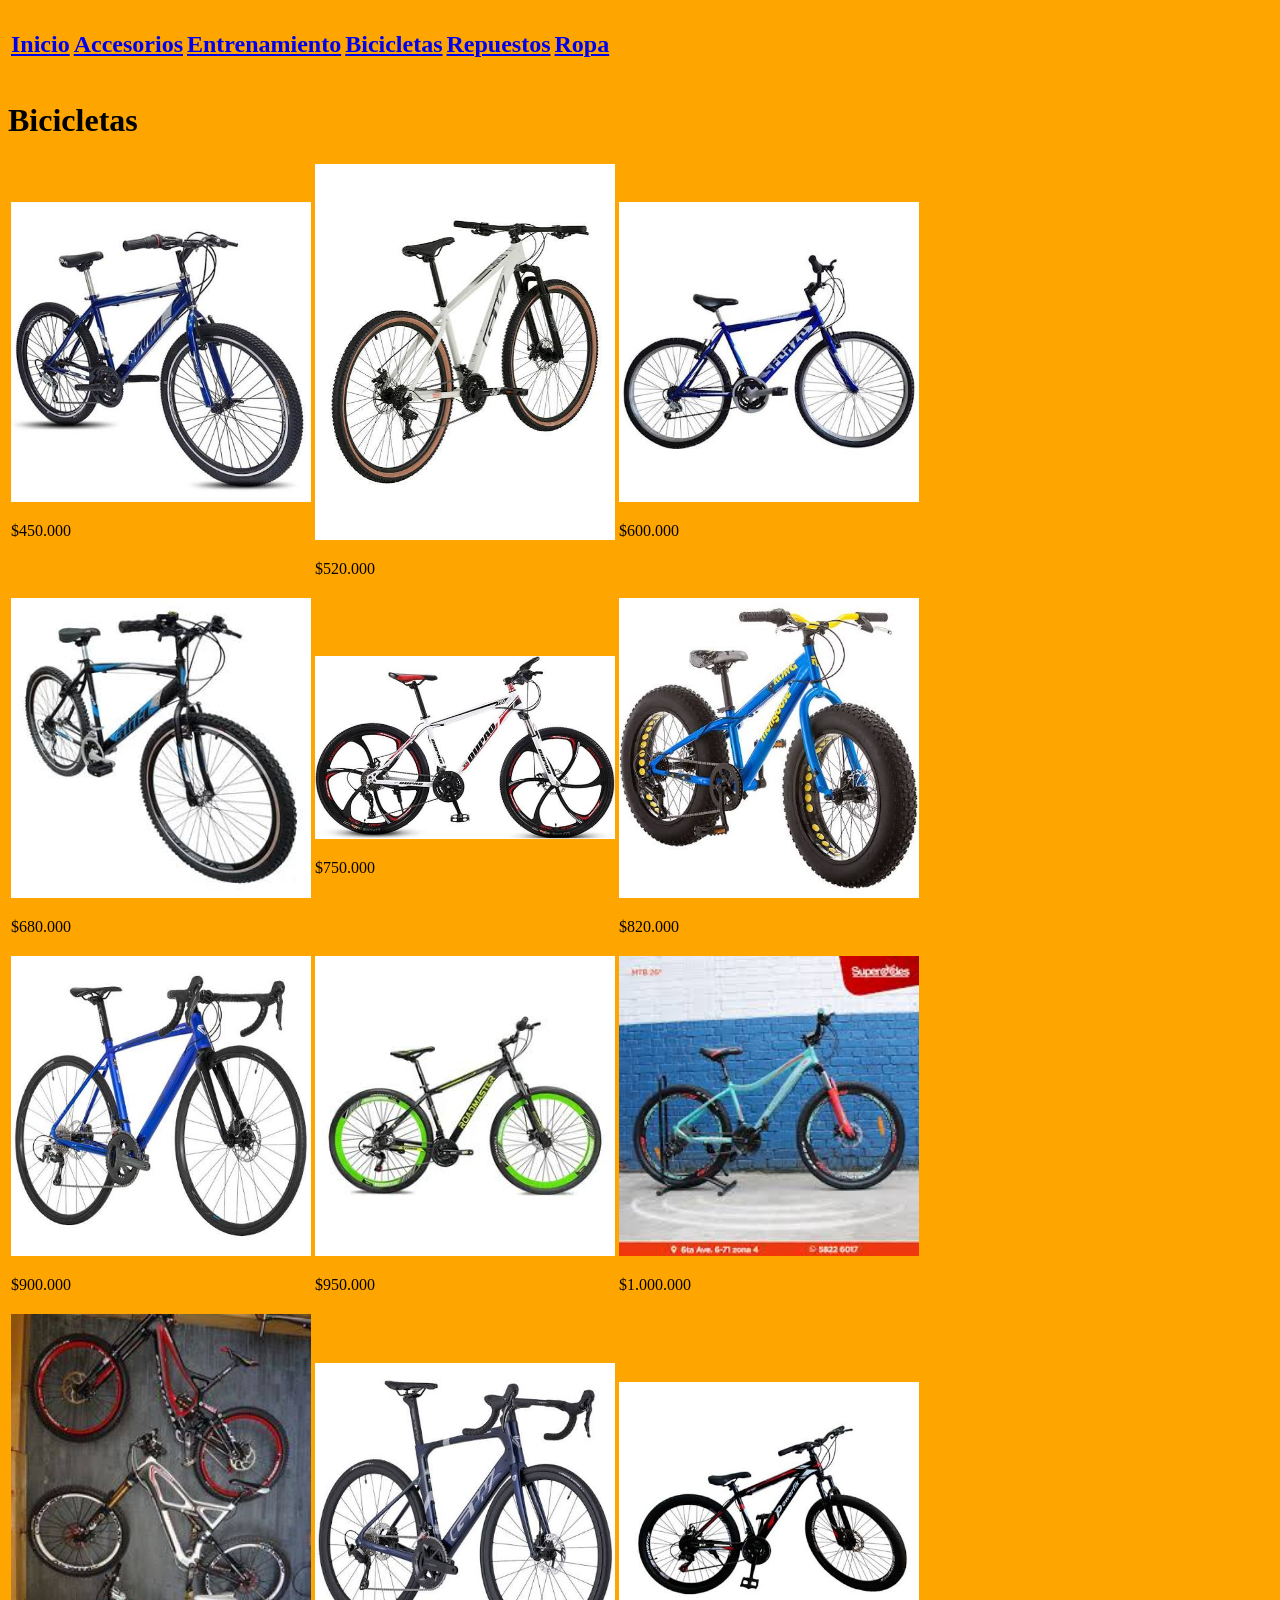
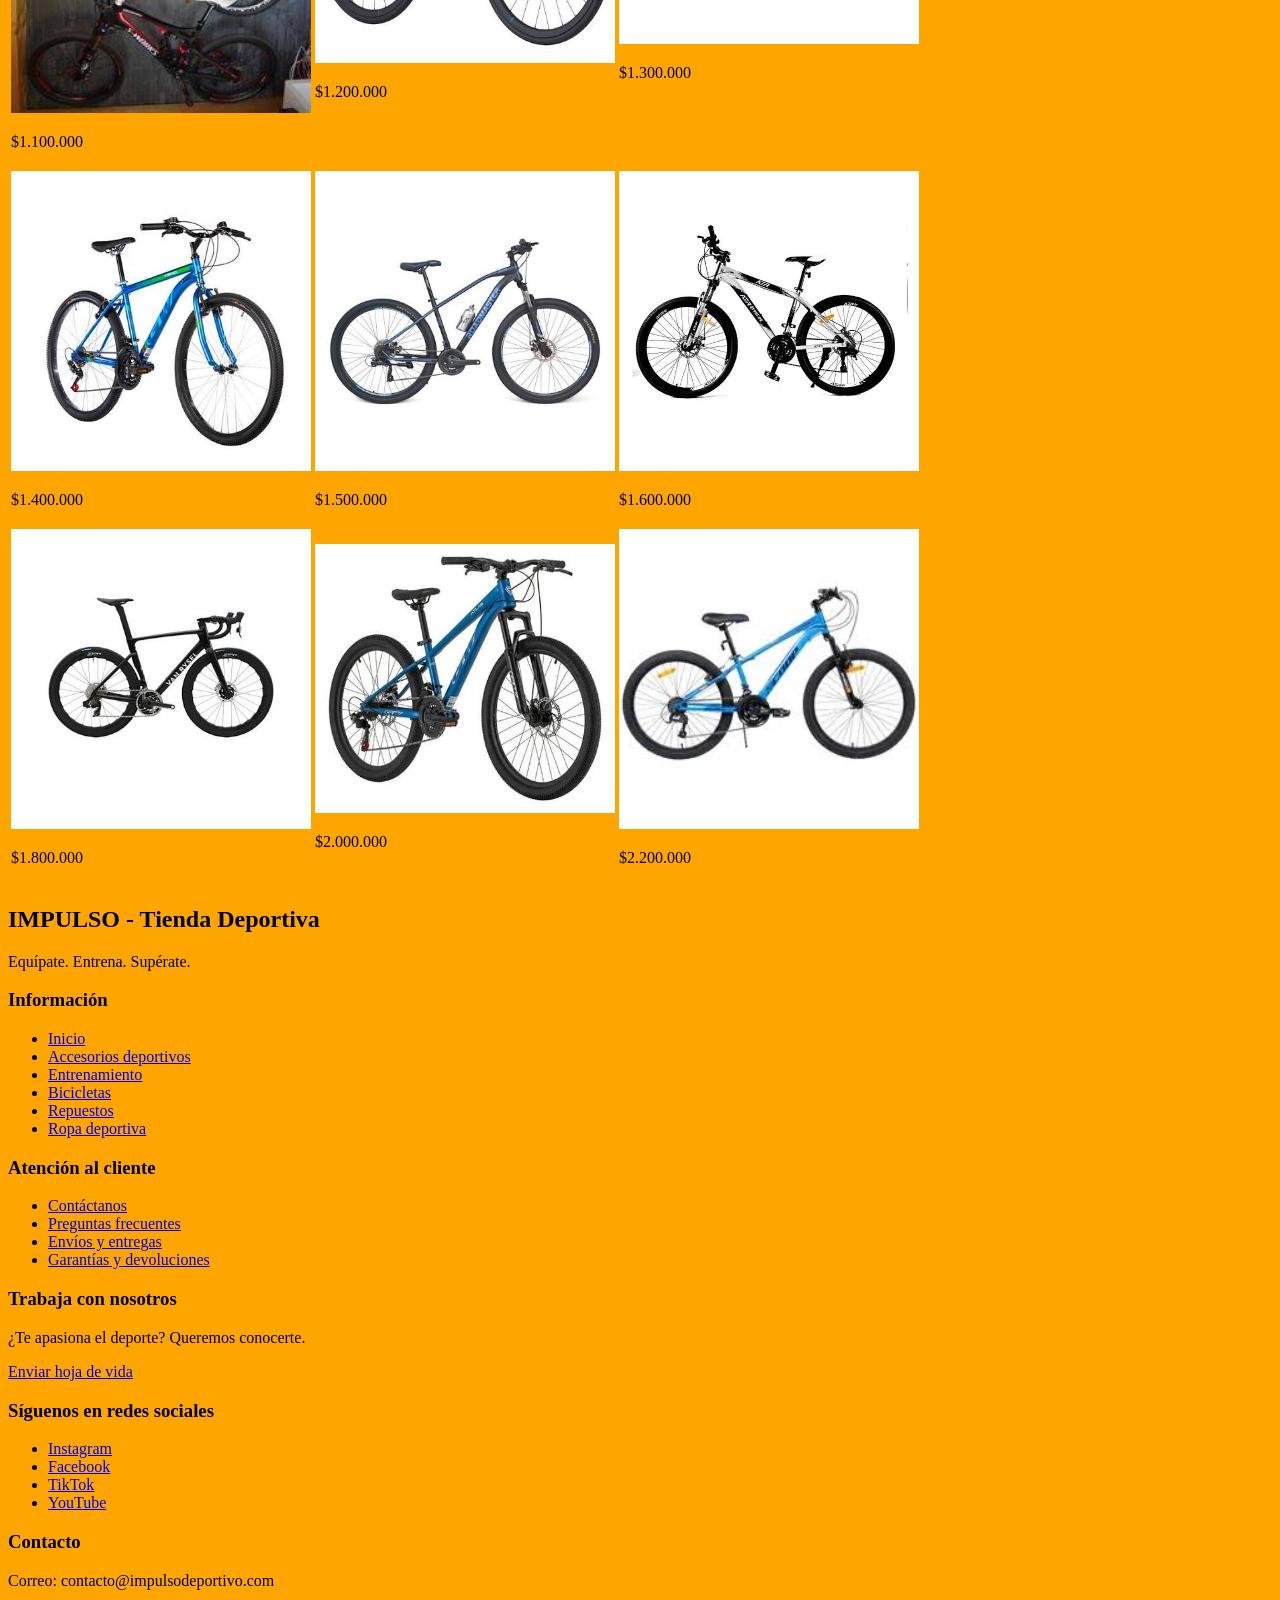
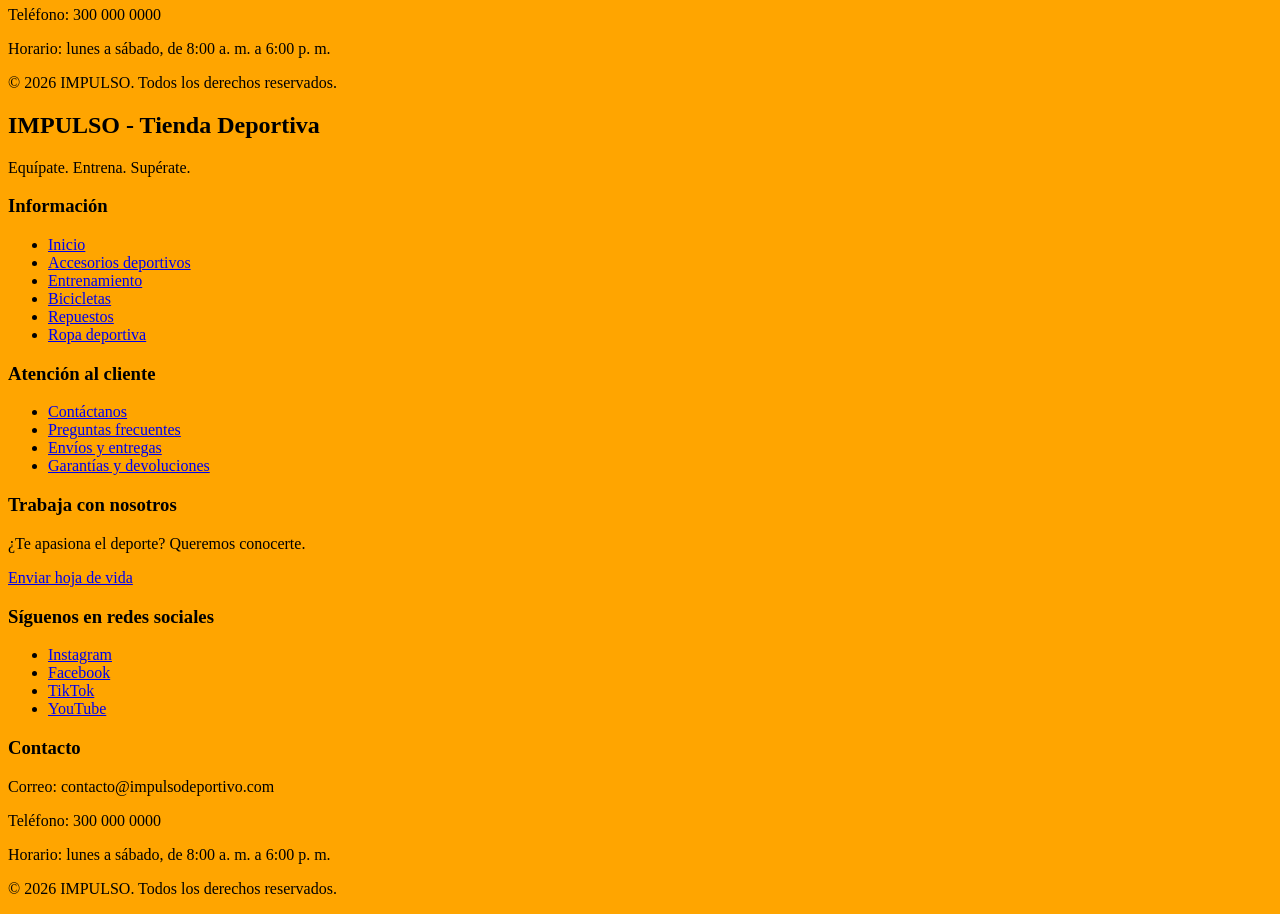
<file: bicicletas.html>
<!DOCTYPE html>
<html lang="en">
<head>
    <meta charset="UTF-8">
    <meta name="viewport" content="width=device-width, initial-scale=1.0">
    <title>Bicicletas</title>
</head>
<body bgcolor="orange">
    <table>
          <tr>
      
    <td><a href="index.html"><h2>Inicio</h2></a></td>
    <td><a href="accesorios.html"><h2>Accesorios</h2></a></td>
    <td><a href="gimnasio.html"><h2>Entrenamiento</h2></a></td>
    <td><a href="bicicletas.html"><h2>Bicicletas</h2></a></td>
    <td><a href="repuestos.html"><h2>Repuestos</h2></a></td>
    <td><a href="ropa.html"><h2>Ropa</a></h2></td>
</tr>
    </table>
 <h1>Bicicletas</h1> 
<table>
    <tr>
        <td>
            <img src="img/bike1.jpg" width="300" alt="Bicicleta 1">
            <p>$450.000</p>
        </td>
        <td>
            <img src="img/bike2.jpg" width="300" alt="Bicicleta 2">
            <p>$520.000</p>
        </td>
        <td>
            <img src="img/bike3.jpg" width="300" alt="Bicicleta 3">
            <p>$600.000</p>
        </td>
    </tr>
    <tr>
        <td>
            <img src="img/bike4.jpg" width="300" alt="Bicicleta 4">
            <p>$680.000</p>
        </td>
        <td>
            <img src="img/bike5.jpg" width="300" alt="Bicicleta 5">
            <p>$750.000</p>
        </td>
        <td>
            <img src="img/bike6.jpg" width="300" alt="Bicicleta 6">
            <p>$820.000</p>
        </td>
    </tr>
    <tr>
        <td>
            <img src="img/bike7.jpg" width="300" alt="Bicicleta 7">
            <p>$900.000</p>
        </td>
        <td>
            <img src="img/bike8.jpg" width="300" alt="Bicicleta 8">
            <p>$950.000</p>
        </td>
        <td>
            <img src="img/bike9.jpg" width="300" alt="Bicicleta 9">
            <p>$1.000.000</p>
        </td>
    </tr>
    <tr>
        <td>
            <img src="img/bike10.jpg" width="300" alt="Bicicleta 10">
            <p>$1.100.000</p>
        </td>
        <td>
            <img src="img/bike11.jpg" width="300" alt="Bicicleta 11">
            <p>$1.200.000</p>
        </td>
        <td>
            <img src="img/bike12.jpg" width="300" alt="Bicicleta 12">
            <p>$1.300.000</p>
        </td>
    </tr>
    <tr>
        <td>
            <img src="img/bike13.jpg" width="300" alt="Bicicleta 13">
            <p>$1.400.000</p>
        </td>
        <td>
            <img src="img/bike14.jpg" width="300" alt="Bicicleta 14">
            <p>$1.500.000</p>
        </td>
        <td>
            <img src="img/bike15.jpg" width="300" alt="Bicicleta 15">
            <p>$1.600.000</p>
        </td>
    </tr>
    <tr>
        <td>
            <img src="img/bike16.jpg" width="300" alt="Bicicleta 16">
            <p>$1.800.000</p>
        </td>
        <td>
            <img src="img/bike17.jpg" width="300" alt="Bicicleta 17">
            <p>$2.000.000</p>
        </td>
        <td>
            <img src="img/bike18.jpg" width="300" alt="Bicicleta 18">
            <p>$2.200.000</p>
        </td>
    </tr>
</table>
<footer>
    <h2>IMPULSO - Tienda Deportiva</h2>
    <p>Equípate. Entrena. Supérate.</p>

    <h3>Información</h3>
    <ul>
        <li><a href="index.html">Inicio</a></li>
        <li><a href="accesorios.html">Accesorios deportivos</a></li>
        <li><a href="gimnasio.html">Entrenamiento</a></li>
        <li><a href="bicicletas.html">Bicicletas</a></li>
        <li><a href="repuestos.html">Repuestos</a></li>
        <li><a href="ropa.html">Ropa deportiva</a></li>
    </ul>

    <h3>Atención al cliente</h3>
    <ul>
        <li><a href="#contacto">Contáctanos</a></li>
        <li><a href="#preguntas">Preguntas frecuentes</a></li>
        <li><a href="#envios">Envíos y entregas</a></li>
        <li><a href="#garantias">Garantías y devoluciones</a></li>
    </ul>

    <h3>Trabaja con nosotros</h3>
    <p>¿Te apasiona el deporte? Queremos conocerte.</p>
    <a href="mailto:empleo@impulsodeportivo.com">Enviar hoja de vida</a>

    <h3>Síguenos en redes sociales</h3>
    <ul>
        <li><a href="https://www.instagram.com/">Instagram</a></li>
        <li><a href="https://www.facebook.com/">Facebook</a></li>
        <li><a href="https://www.tiktok.com/">TikTok</a></li>
        <li><a href="https://www.youtube.com/">YouTube</a></li>
    </ul>

    <h3 id="contacto">Contacto</h3>
    <p>Correo: contacto@impulsodeportivo.com</p>
    <p>Teléfono: 300 000 0000</p>
    <p>Horario: lunes a sábado, de 8:00 a. m. a 6:00 p. m.</p>

    <p>&copy; 2026 IMPULSO. Todos los derechos reservados.</p>
</footer><footer>
    <h2>IMPULSO - Tienda Deportiva</h2>
    <p>Equípate. Entrena. Supérate.</p>

    <h3>Información</h3>
    <ul>
        <li><a href="index.html">Inicio</a></li>
        <li><a href="accesorios.html">Accesorios deportivos</a></li>
        <li><a href="gimnasio.html">Entrenamiento</a></li>
        <li><a href="bicicletas.html">Bicicletas</a></li>
        <li><a href="repuestos.html">Repuestos</a></li>
        <li><a href="ropa.html">Ropa deportiva</a></li>
    </ul>

    <h3>Atención al cliente</h3>
    <ul>
        <li><a href="#contacto">Contáctanos</a></li>
        <li><a href="#preguntas">Preguntas frecuentes</a></li>
        <li><a href="#envios">Envíos y entregas</a></li>
        <li><a href="#garantias">Garantías y devoluciones</a></li>
    </ul>

    <h3>Trabaja con nosotros</h3>
    <p>¿Te apasiona el deporte? Queremos conocerte.</p>
    <a href="mailto:empleo@impulsodeportivo.com">Enviar hoja de vida</a>

    <h3>Síguenos en redes sociales</h3>
    <ul>
        <li><a href="https://www.instagram.com/">Instagram</a></li>
        <li><a href="https://www.facebook.com/">Facebook</a></li>
        <li><a href="https://www.tiktok.com/">TikTok</a></li>
        <li><a href="https://www.youtube.com/">YouTube</a></li>
    </ul>

    <h3 id="contacto">Contacto</h3>
    <p>Correo: contacto@impulsodeportivo.com</p>
    <p>Teléfono: 300 000 0000</p>
    <p>Horario: lunes a sábado, de 8:00 a. m. a 6:00 p. m.</p>

    <p>&copy; 2026 IMPULSO. Todos los derechos reservados.</p>
</footer>

</body>
</html>
</file>
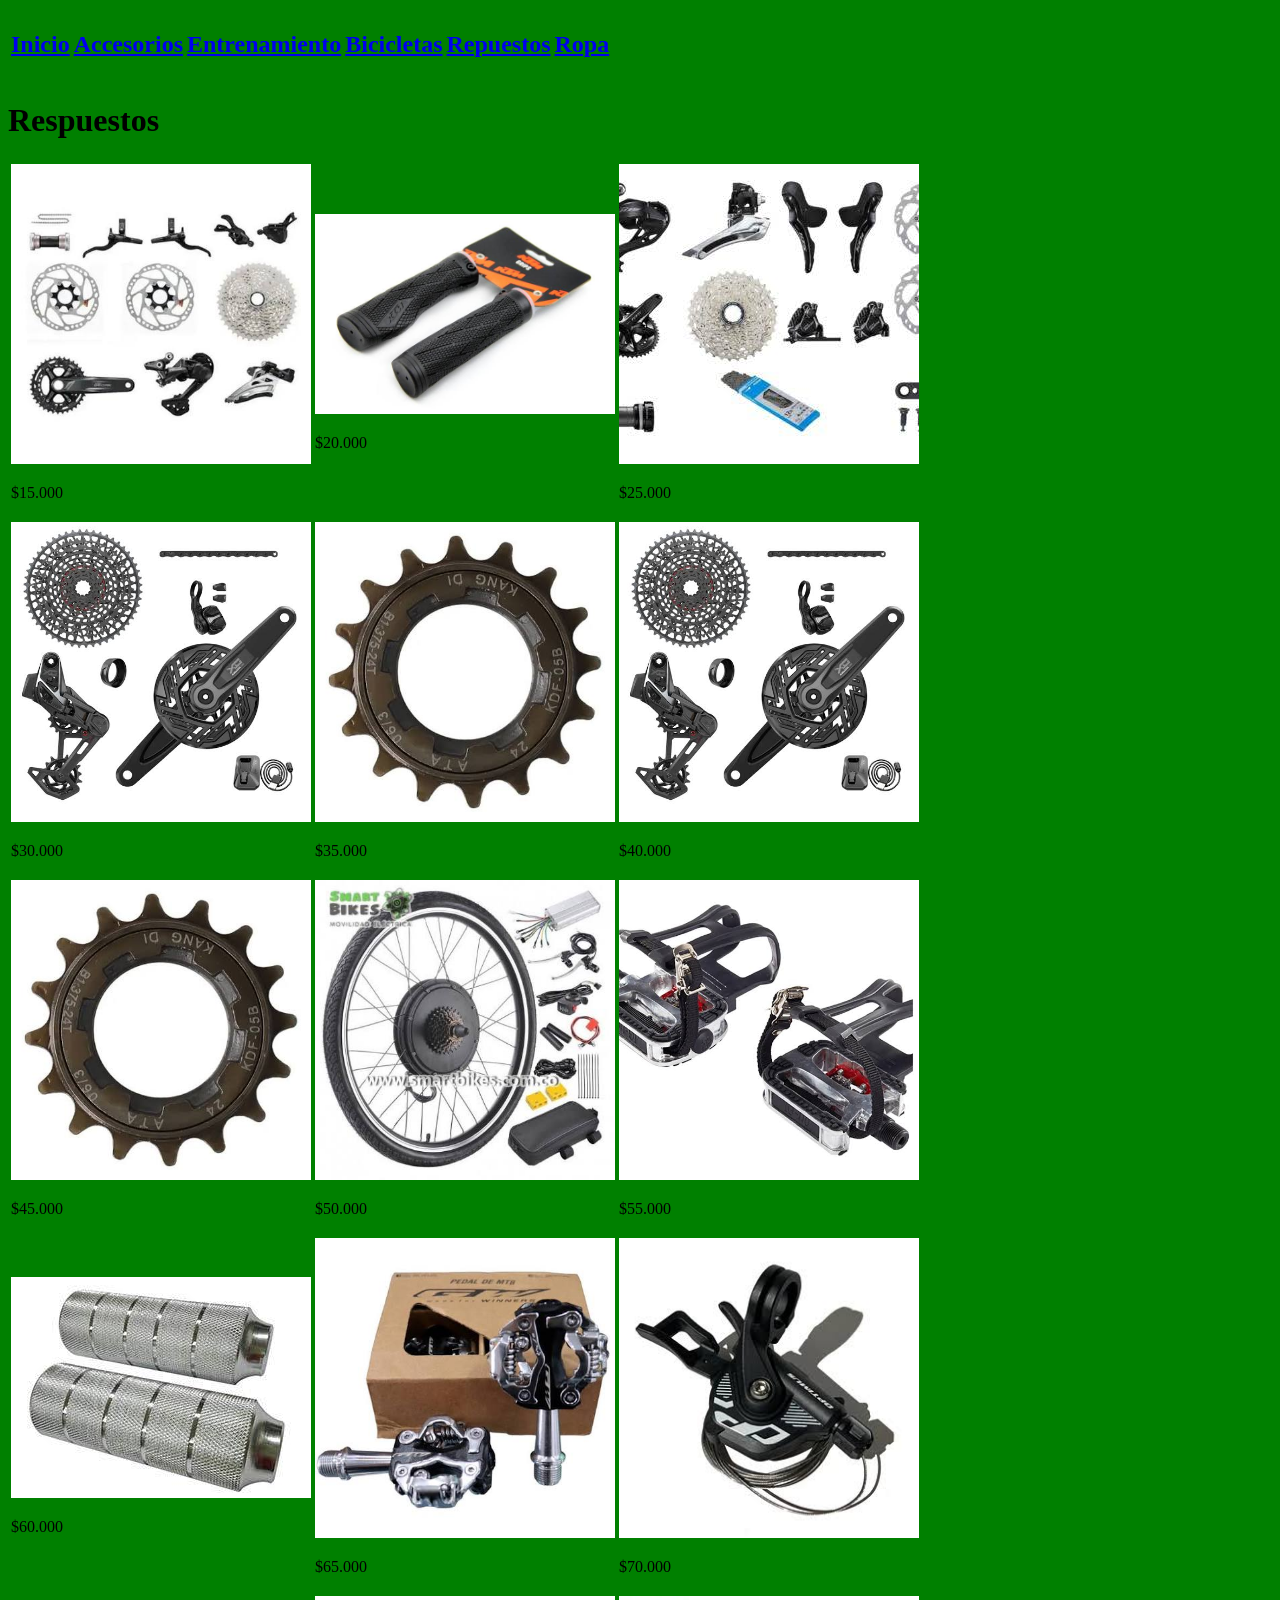
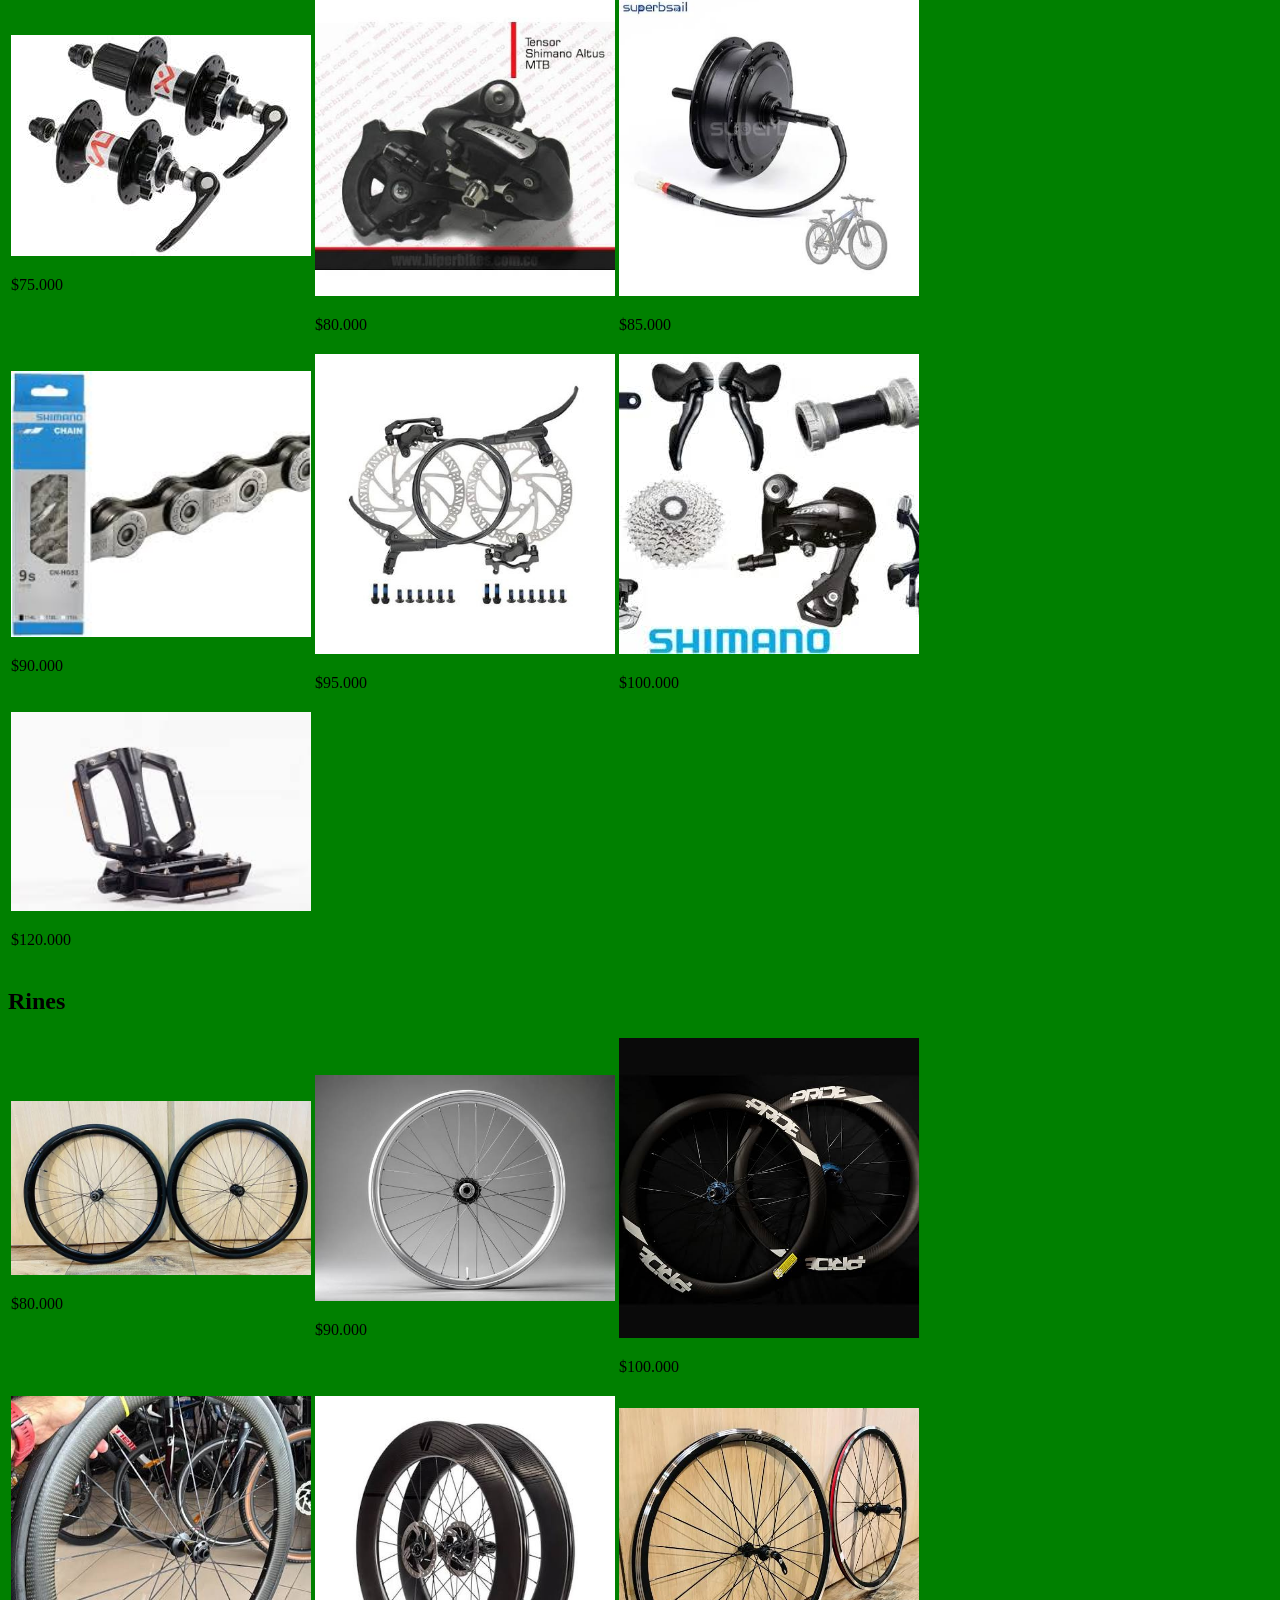
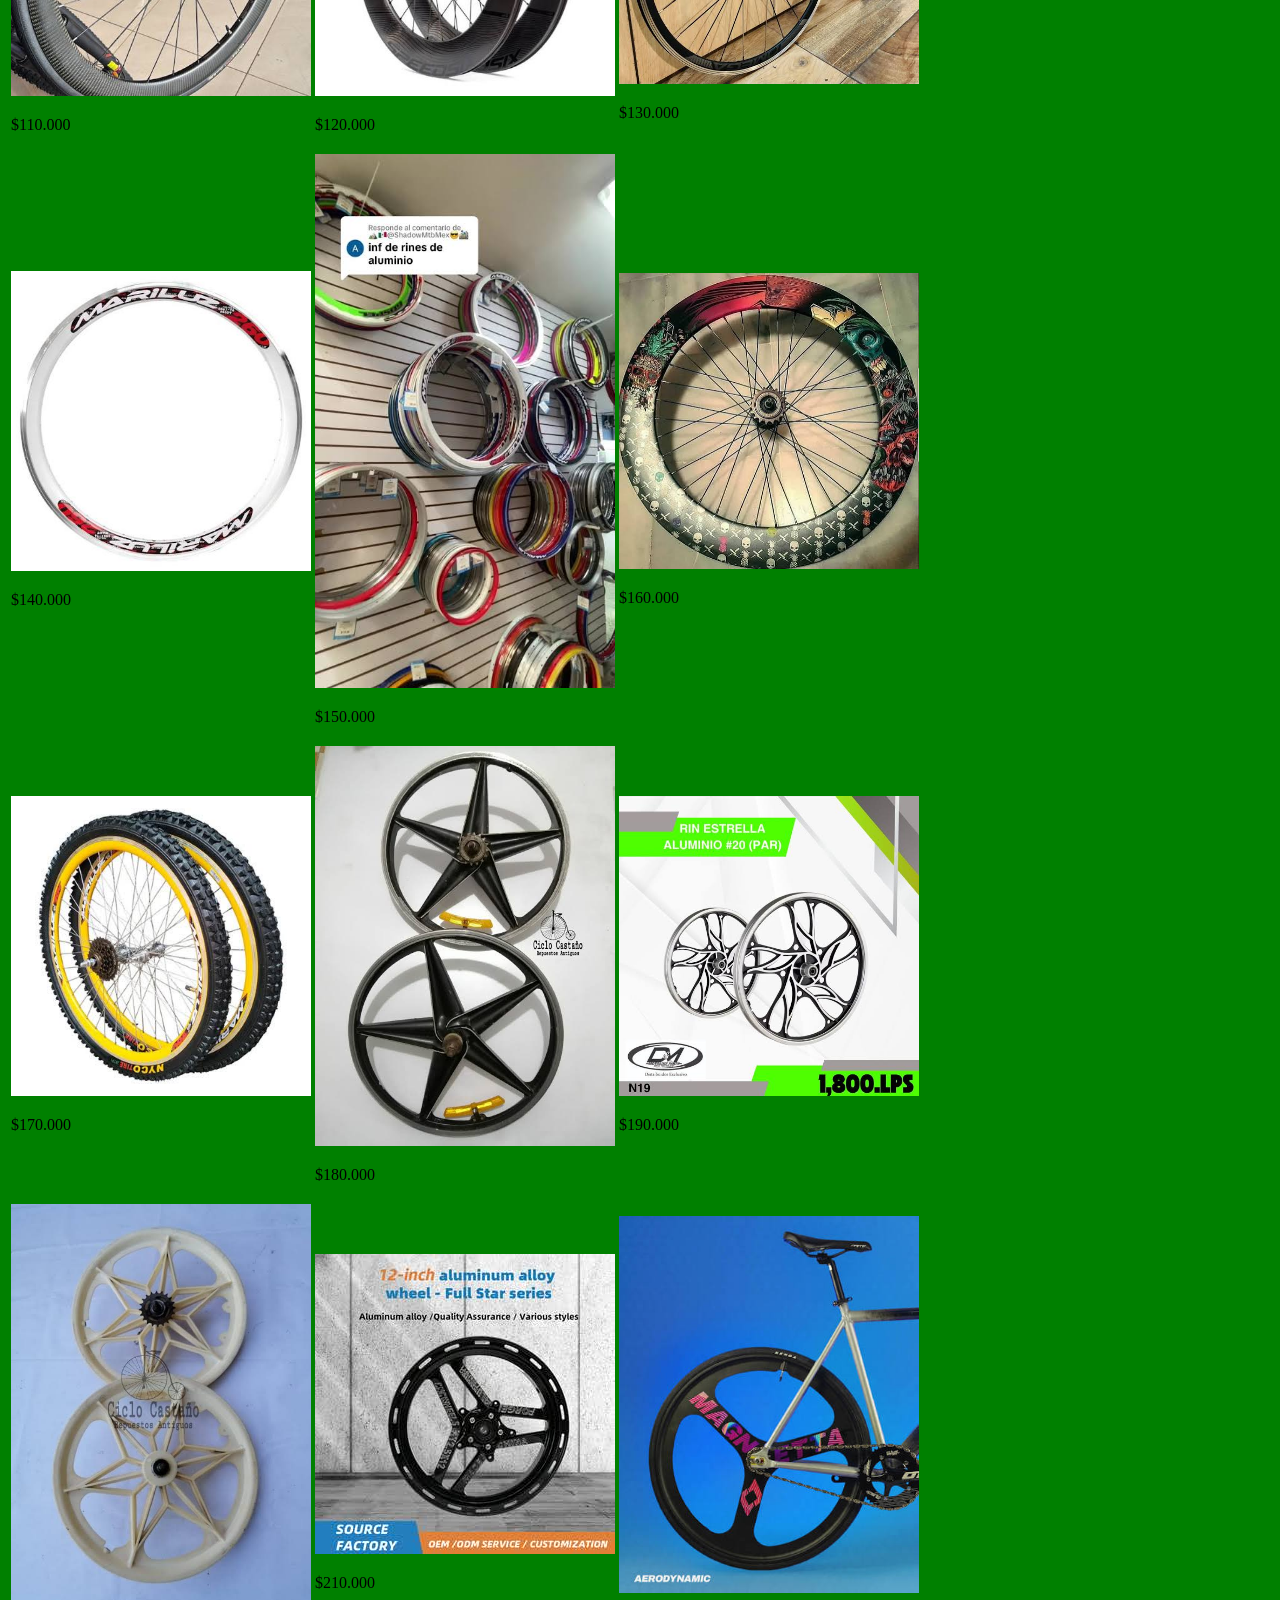
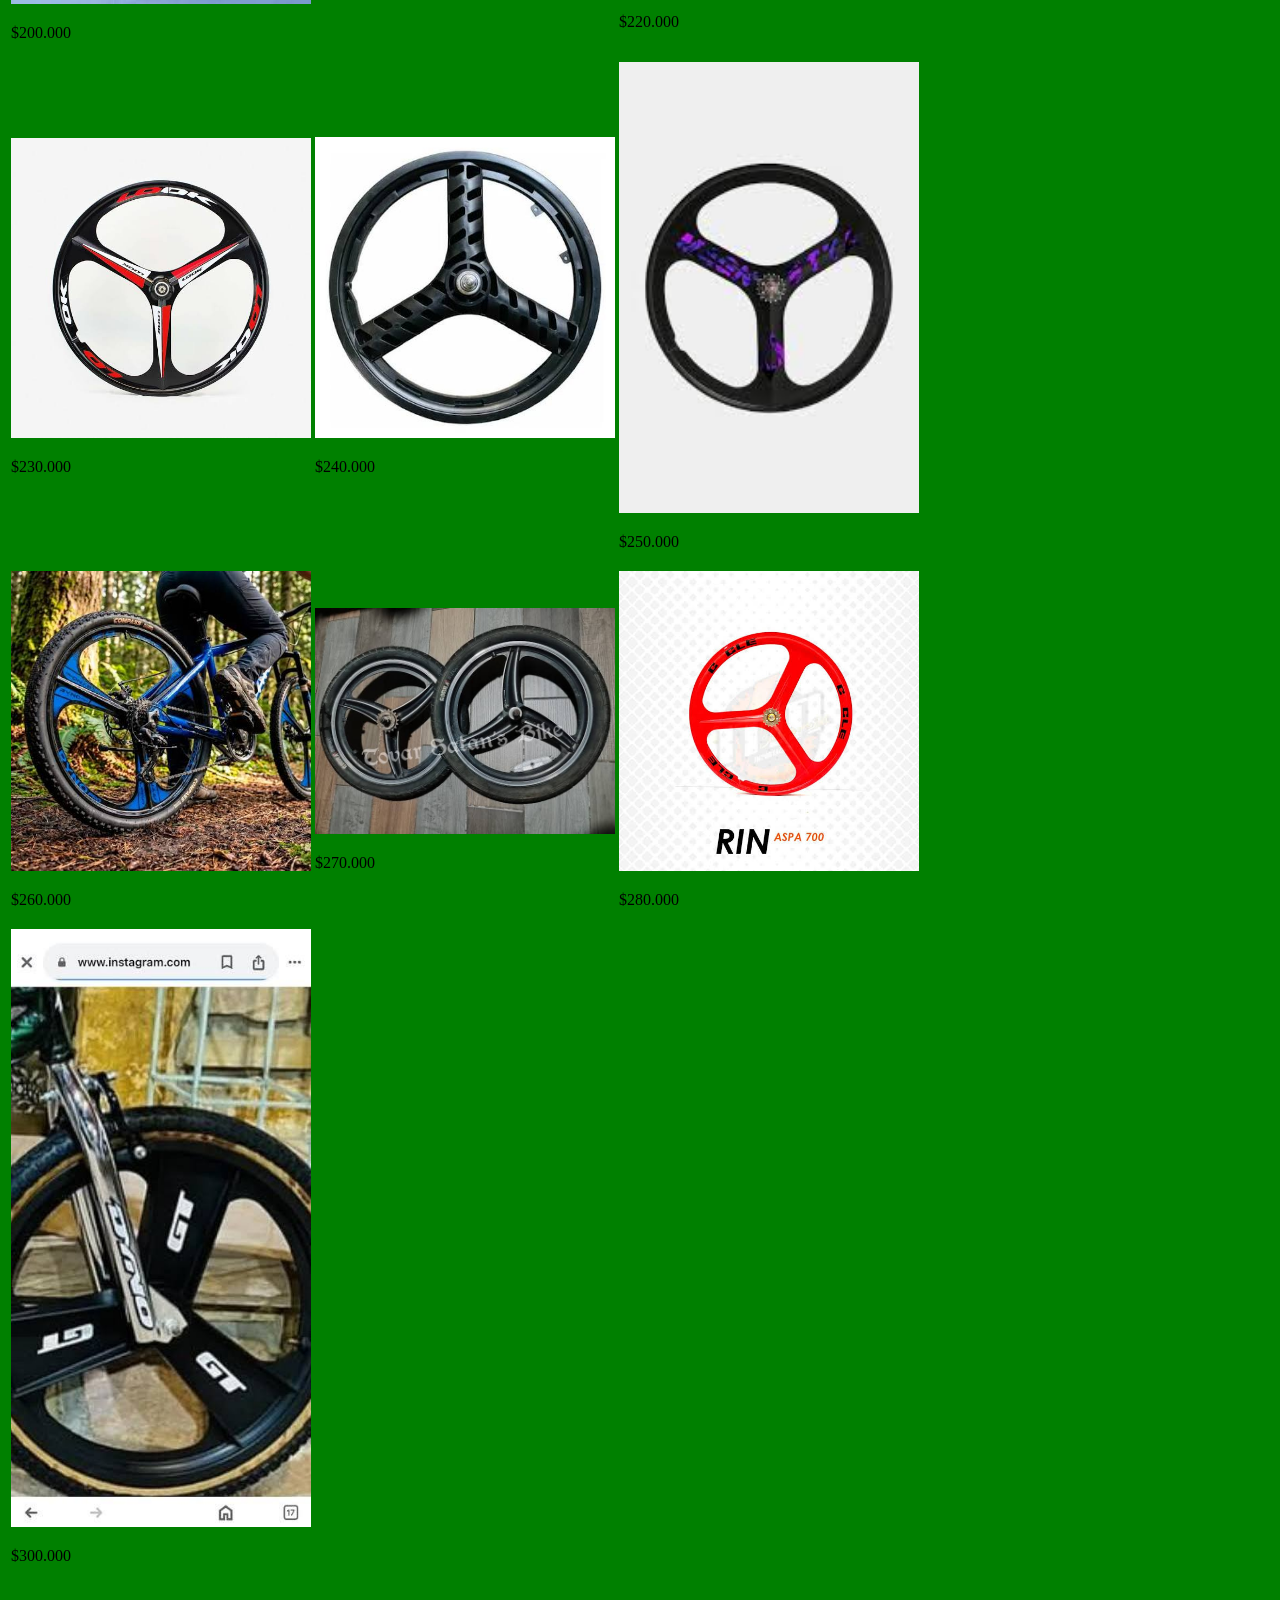
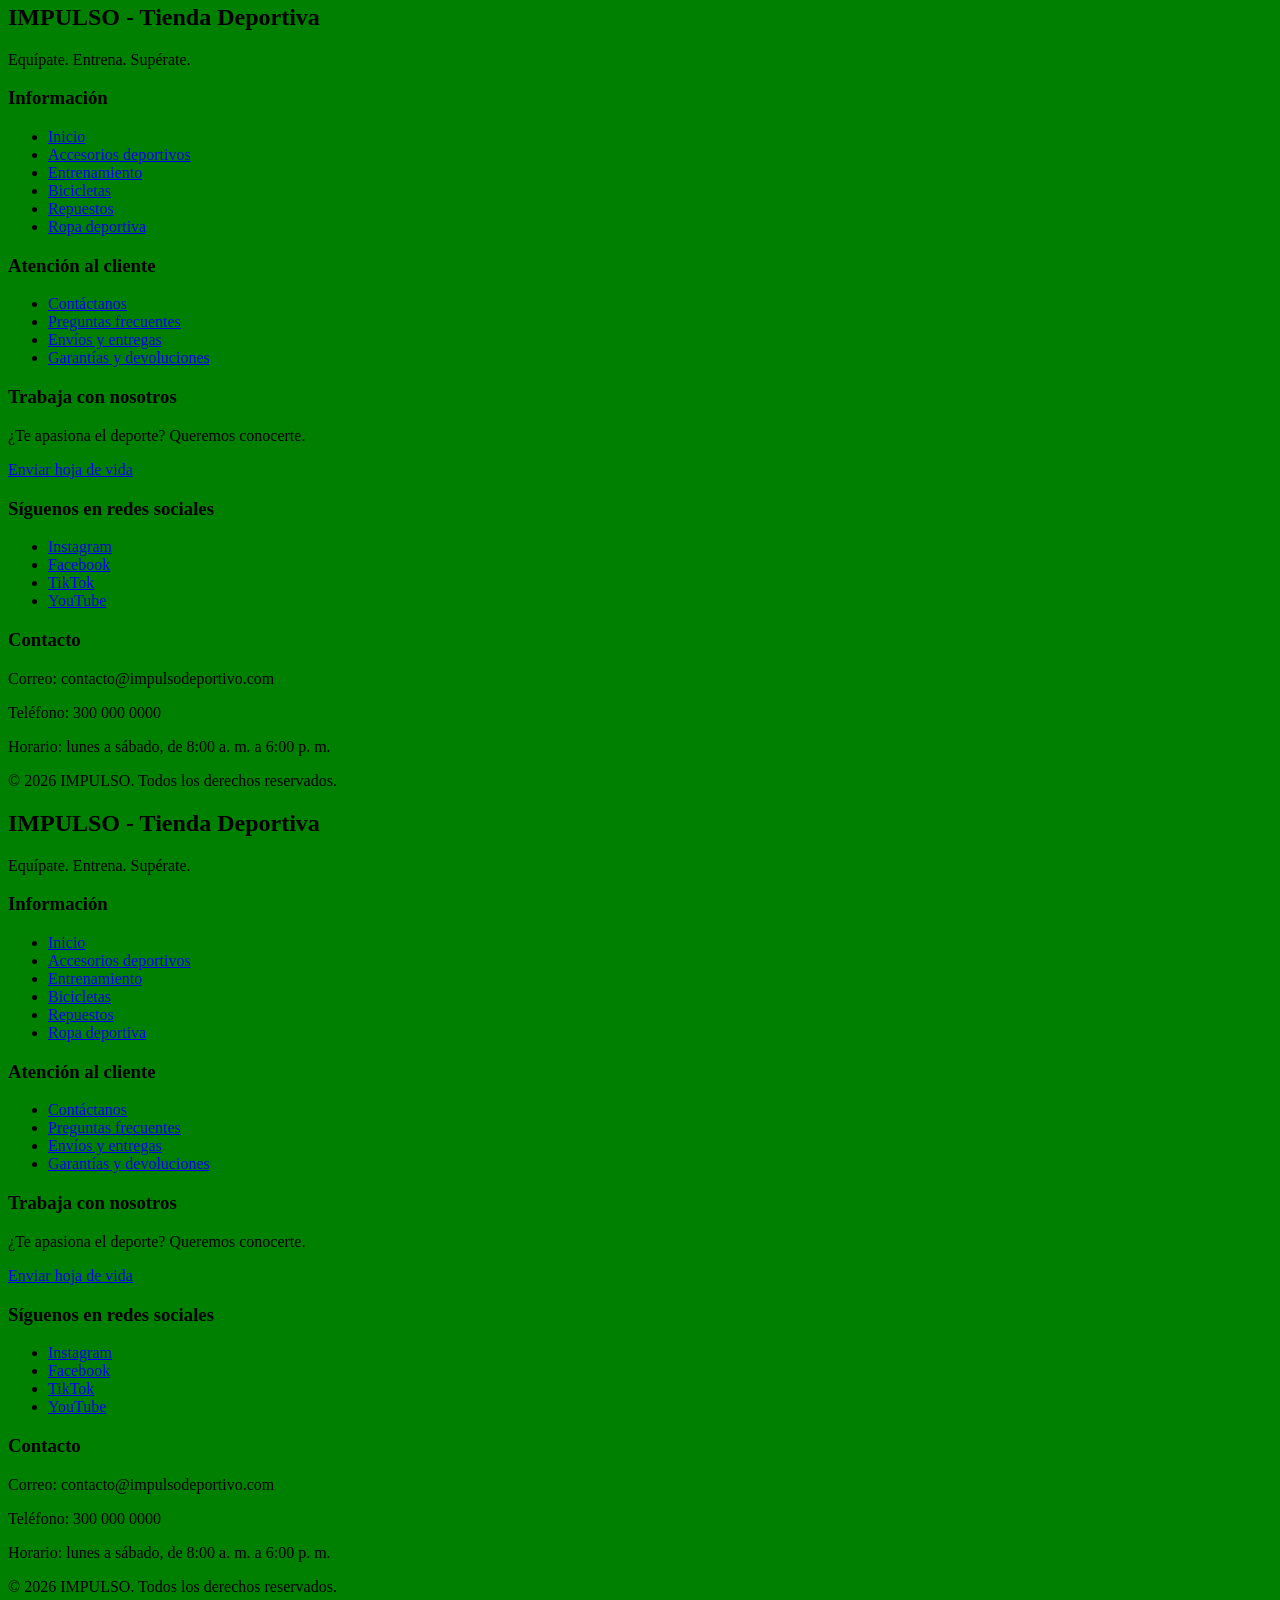
<file: repuestos.html>
<!DOCTYPE html>
<html lang="es">
<head>
    <meta charset="UTF-8">
    <meta name="viewport" content="width=device-width, initial-scale=1.0">
    <title>Repuestos</title>
</head>
<body bgcolor="green">
<table>
    <tr>
    <td><a href="index.html"><h2>Inicio</h2></a></td>
    <td><a href="accesorios.html"><h2>Accesorios</h2></a></td>
    <td><a href="gimnasio.html"><h2>Entrenamiento</h2></a></td>
    <td><a href="bicicletas.html"><h2>Bicicletas</h2></a></td>
    <td><a href="repuestos.html"><h2>Repuestos</h2></a></td>
    <td><a href="ropa.html"><h2>Ropa</a></h2></td>
    </tr>
</table>
<h1>Respuestos</h1>
<table>
    <tr>
        <td>
            <img src="img/rep1.jpg" width="300" alt="Repuesto 1">
            <p>$15.000</p>
        </td>
        <td>
            <img src="img/rep2.jpg" width="300" alt="Repuesto 2">
            <p>$20.000</p>
        </td>
        <td>
            <img src="img/rep3.jpg" width="300" alt="Repuesto 3">
            <p>$25.000</p>
        </td>
    </tr>
    <tr>
        <td>
            <img src="img/rep4.jpg" width="300" alt="Repuesto 4">
            <p>$30.000</p>
        </td>
        <td>
            <img src="img/rep5.jpg" width="300" alt="Repuesto 5">
            <p>$35.000</p>
        </td>
        <td>
            <img src="img/rep6.jpg" width="300" alt="Repuesto 6">
            <p>$40.000</p>
        </td>
    </tr>
    <tr>
        <td>
            <img src="img/rep7.jpg" width="300" alt="Repuesto 7">
            <p>$45.000</p>
        </td>
        <td>
            <img src="img/rep8.jpg" width="300" alt="Repuesto 8">
            <p>$50.000</p>
        </td>
        <td>
            <img src="img/rep9.jpg" width="300" alt="Repuesto 9">
            <p>$55.000</p>
        </td>
    </tr>
    <tr>
        <td>
            <img src="img/rep10.jpg" width="300" alt="Repuesto 10">
            <p>$60.000</p>
        </td>
        <td>
            <img src="img/rep11.jpg" width="300" alt="Repuesto 11">
            <p>$65.000</p>
        </td>
        <td>
            <img src="img/rep12.jpg" width="300" alt="Repuesto 12">
            <p>$70.000</p>
        </td>
    </tr>
    <tr>
        <td>
            <img src="img/rep13.jpg" width="300" alt="Repuesto 13">
            <p>$75.000</p>
        </td>
        <td>
            <img src="img/rep14.jpg" width="300" alt="Repuesto 14">
            <p>$80.000</p>
        </td>
        <td>
            <img src="img/rep15.jpg" width="300" alt="Repuesto 15">
            <p>$85.000</p>
        </td>
    </tr>
    <tr>
        <td>
            <img src="img/rep16.jpg" width="300" alt="Repuesto 16">
            <p>$90.000</p>
        </td>
        <td>
            <img src="img/rep17.jpg" width="300" alt="Repuesto 17">
            <p>$95.000</p>
        </td>
        <td>
            <img src="img/rep18.jpg" width="300" alt="Repuesto 18">
            <p>$100.000</p>
        </td>
    </tr>
    <tr>
        <td>
            <img src="img/rep19.jpg" width="300" alt="Repuesto 19">
            <p>$120.000</p>
        </td>
    </tr>
</table>

<h2>Rines</h2>

<table>
    <tr>
        <td>
            <img src="img/rin1.jpg" width="300" alt="Rin 1">
            <p>$80.000</p>
        </td>
        <td>
            <img src="img/rin2.jpg" width="300" alt="Rin 2">
            <p>$90.000</p>
        </td>
        <td>
            <img src="img/rin3.jpg" width="300" alt="Rin 3">
            <p>$100.000</p>
        </td>
    </tr>
    <tr>
        <td>
            <img src="img/rin4.jpg" width="300" alt="Rin 4">
            <p>$110.000</p>
        </td>
        <td>
            <img src="img/rin5.jpg" width="300" alt="Rin 5">
            <p>$120.000</p>
        </td>
        <td>
            <img src="img/rin6.jpg" width="300" alt="Rin 6">
            <p>$130.000</p>
        </td>
    </tr>
    <tr>
        <td>
            <img src="img/rin7.jpg" width="300" alt="Rin 7">
            <p>$140.000</p>
        </td>
        <td>
            <img src="img/rin8.jpg" width="300" alt="Rin 8">
            <p>$150.000</p>
        </td>
        <td>
            <img src="img/rin9.jpg" width="300" alt="Rin 9">
            <p>$160.000</p>
        </td>
    </tr>
    <tr>
        <td>
            <img src="img/rin10.jpg" width="300" alt="Rin 10">
            <p>$170.000</p>
        </td>
        <td>
            <img src="img/rin11.jpg" width="300" alt="Rin 11">
            <p>$180.000</p>
        </td>
        <td>
            <img src="img/rin12.jpg" width="300" alt="Rin 12">
            <p>$190.000</p>
        </td>
    </tr>
    <tr>
        <td>
            <img src="img/rin13.jpg" width="300" alt="Rin 13">
            <p>$200.000</p>
        </td>
        <td>
            <img src="img/rin14.jpg" width="300" alt="Rin 14">
            <p>$210.000</p>
        </td>
        <td>
            <img src="img/rin15.jpg" width="300" alt="Rin 15">
            <p>$220.000</p>
        </td>
    </tr>
    <tr>
        <td>
            <img src="img/rin16.jpg" width="300" alt="Rin 16">
            <p>$230.000</p>
        </td>
        <td>
            <img src="img/rin17.jpg" width="300" alt="Rin 17">
            <p>$240.000</p>
        </td>
        <td>
            <img src="img/rin18.jpg" width="300" alt="Rin 18">
            <p>$250.000</p>
        </td>
    </tr>
    <tr>
        <td>
            <img src="img/rin19.jpg" width="300" alt="Rin 19">
            <p>$260.000</p>
        </td>
        <td>
            <img src="img/rin20.jpg" width="300" alt="Rin 20">
            <p>$270.000</p>
        </td>
        <td>
            <img src="img/rin21.jpg" width="300" alt="Rin 21">
            <p>$280.000</p>
        </td>
    </tr>
    <tr>
        <td>
            <img src="img/rin22.jpg" width="300" alt="Rin 22">
            <p>$300.000</p>
        </td>
    </tr>
</table>
<footer>
    <h2>IMPULSO - Tienda Deportiva</h2>
    <p>Equípate. Entrena. Supérate.</p>

    <h3>Información</h3>
    <ul>
        <li><a href="index.html">Inicio</a></li>
        <li><a href="accesorios.html">Accesorios deportivos</a></li>
        <li><a href="gimnasio.html">Entrenamiento</a></li>
        <li><a href="bicicletas.html">Bicicletas</a></li>
        <li><a href="repuestos.html">Repuestos</a></li>
        <li><a href="ropa.html">Ropa deportiva</a></li>
    </ul>

    <h3>Atención al cliente</h3>
    <ul>
        <li><a href="#contacto">Contáctanos</a></li>
        <li><a href="#preguntas">Preguntas frecuentes</a></li>
        <li><a href="#envios">Envíos y entregas</a></li>
        <li><a href="#garantias">Garantías y devoluciones</a></li>
    </ul>

    <h3>Trabaja con nosotros</h3>
    <p>¿Te apasiona el deporte? Queremos conocerte.</p>
    <a href="mailto:empleo@impulsodeportivo.com">Enviar hoja de vida</a>

    <h3>Síguenos en redes sociales</h3>
    <ul>
        <li><a href="https://www.instagram.com/">Instagram</a></li>
        <li><a href="https://www.facebook.com/">Facebook</a></li>
        <li><a href="https://www.tiktok.com/">TikTok</a></li>
        <li><a href="https://www.youtube.com/">YouTube</a></li>
    </ul>

    <h3 id="contacto">Contacto</h3>
    <p>Correo: contacto@impulsodeportivo.com</p>
    <p>Teléfono: 300 000 0000</p>
    <p>Horario: lunes a sábado, de 8:00 a. m. a 6:00 p. m.</p>

    <p>&copy; 2026 IMPULSO. Todos los derechos reservados.</p>
</footer><footer>
    <h2>IMPULSO - Tienda Deportiva</h2>
    <p>Equípate. Entrena. Supérate.</p>

    <h3>Información</h3>
    <ul>
        <li><a href="index.html">Inicio</a></li>
        <li><a href="accesorios.html">Accesorios deportivos</a></li>
        <li><a href="gimnasio.html">Entrenamiento</a></li>
        <li><a href="bicicletas.html">Bicicletas</a></li>
        <li><a href="repuestos.html">Repuestos</a></li>
        <li><a href="ropa.html">Ropa deportiva</a></li>
    </ul>

    <h3>Atención al cliente</h3>
    <ul>
        <li><a href="#contacto">Contáctanos</a></li>
        <li><a href="#preguntas">Preguntas frecuentes</a></li>
        <li><a href="#envios">Envíos y entregas</a></li>
        <li><a href="#garantias">Garantías y devoluciones</a></li>
    </ul>

    <h3>Trabaja con nosotros</h3>
    <p>¿Te apasiona el deporte? Queremos conocerte.</p>
    <a href="mailto:empleo@impulsodeportivo.com">Enviar hoja de vida</a>

    <h3>Síguenos en redes sociales</h3>
    <ul>
        <li><a href="https://www.instagram.com/">Instagram</a></li>
        <li><a href="https://www.facebook.com/">Facebook</a></li>
        <li><a href="https://www.tiktok.com/">TikTok</a></li>
        <li><a href="https://www.youtube.com/">YouTube</a></li>
    </ul>

    <h3 id="contacto">Contacto</h3>
    <p>Correo: contacto@impulsodeportivo.com</p>
    <p>Teléfono: 300 000 0000</p>
    <p>Horario: lunes a sábado, de 8:00 a. m. a 6:00 p. m.</p>

    <p>&copy; 2026 IMPULSO. Todos los derechos reservados.</p>
</footer>

</body>
</html>
</file>
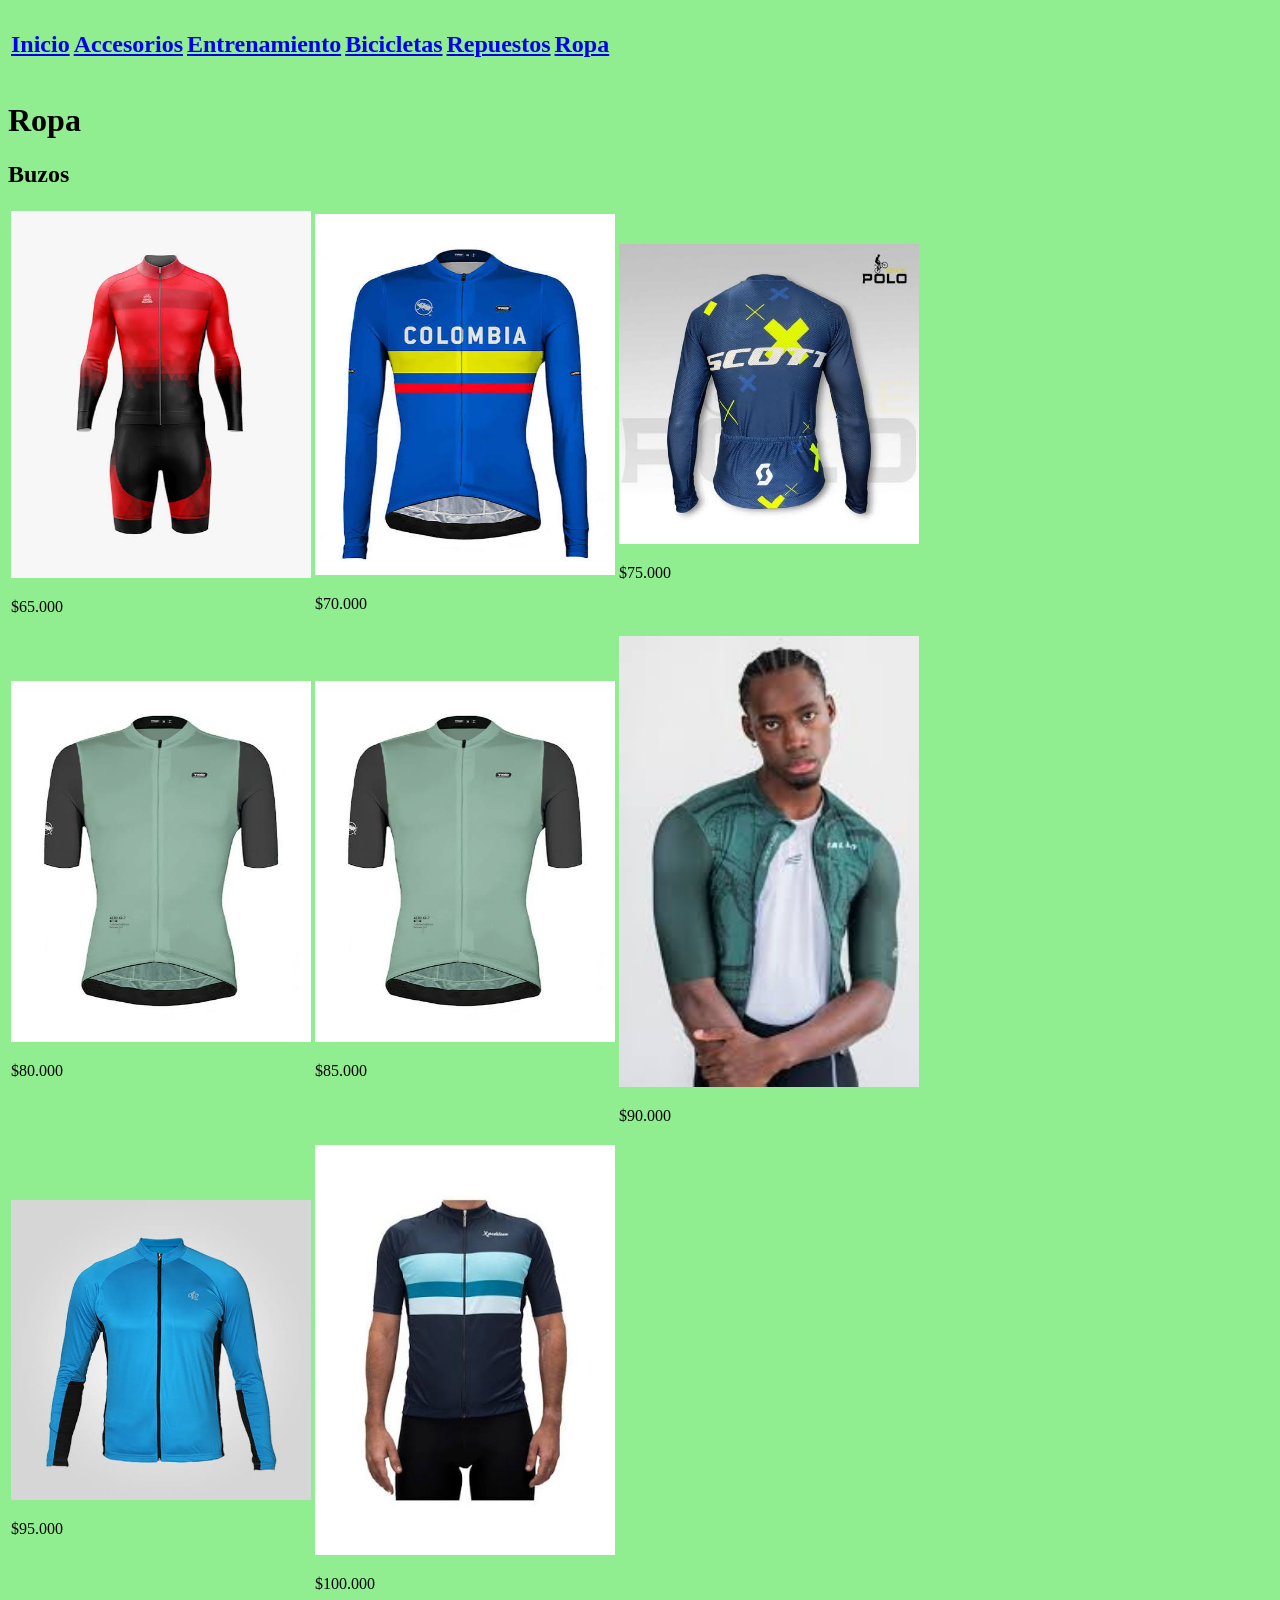
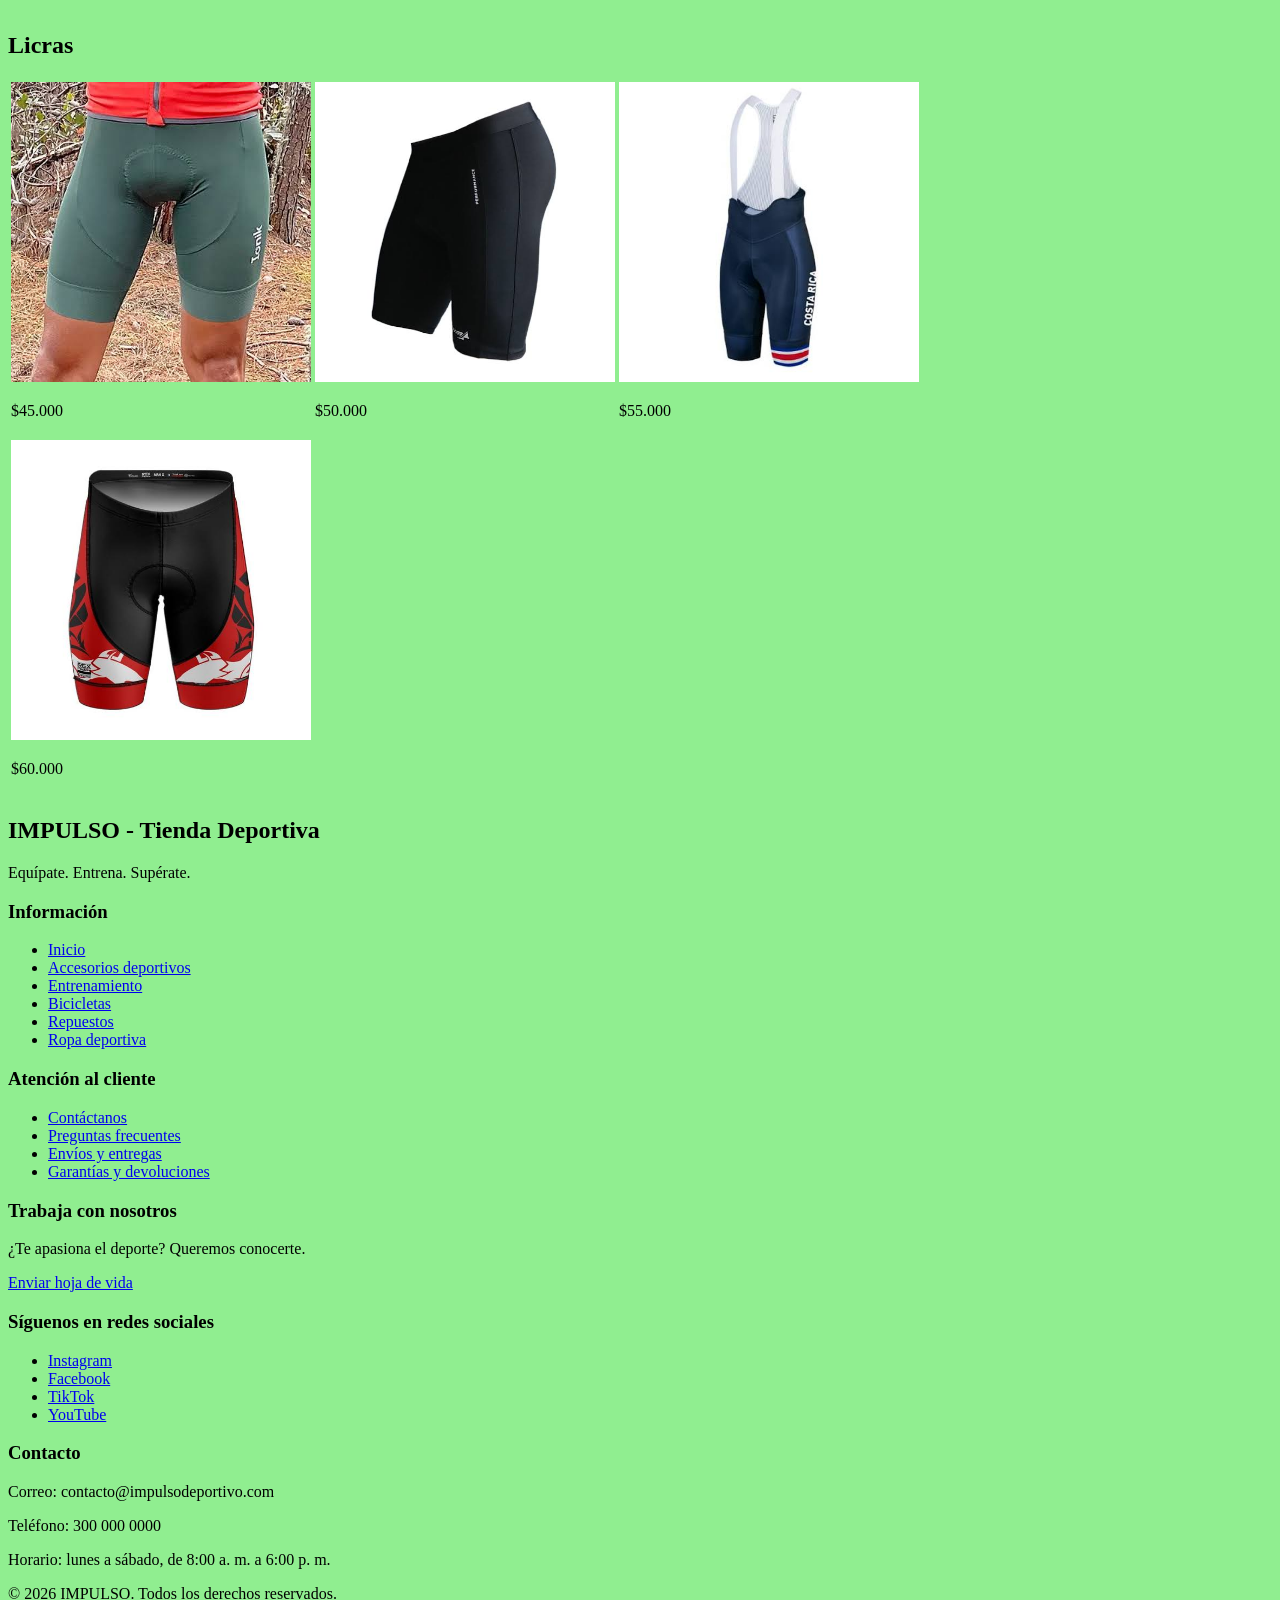
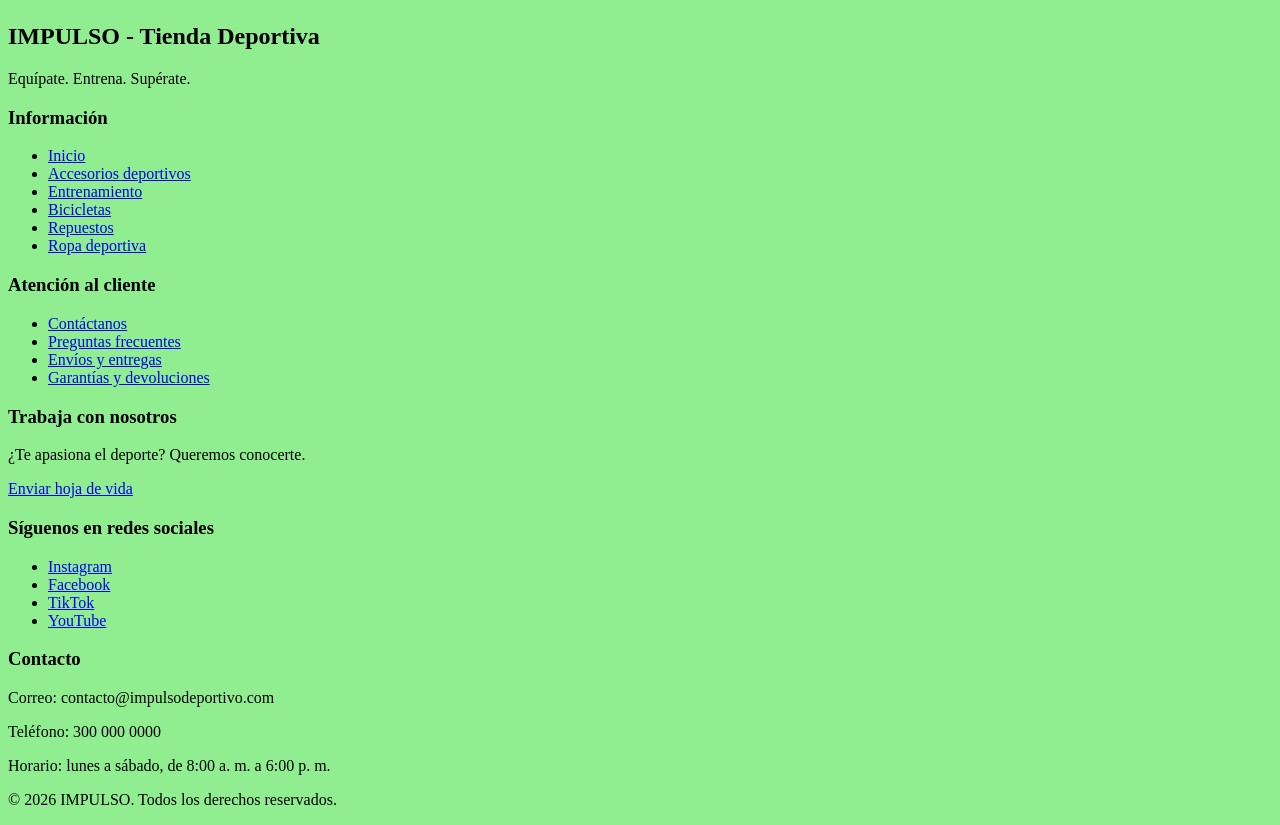
<file: ropa.html>
<!DOCTYPE html>
<html lang="en">
<head>
    <meta charset="UTF-8">
    <meta name="viewport" content="width=device-width, initial-scale=1.0">
    <title>Ropa</title>
</head>
<body bgcolor="lightgreen">
<table>
    <tr>
    <td><a href="index.html"><h2>Inicio</h2></a></td>
    <td><a href="accesorios.html"><h2>Accesorios</h2></a></td>
    <td><a href="gimnasio.html"><h2>Entrenamiento</h2></a></td>
    <td><a href="bicicletas.html"><h2>Bicicletas</h2></a></td>
    <td><a href="repuestos.html"><h2>Repuestos</h2></a></td>
    <td><a href="ropa.html"><h2>Ropa</a></h2></td>
    </tr>
</table>
<h1>Ropa</h1>
<h2>Buzos</h2>

<table>
    <tr>
        <td>
            <img src="img/ropa3.jpg" width="300" alt="Buzo 3">
            <p>$65.000</p>
        </td>
        <td>
            <img src="img/ropa4.jpg" width="300" alt="Buzo 4">
            <p>$70.000</p>
        </td>
        <td>
            <img src="img/ropa5.jpg" width="300" alt="Buzo 5">
            <p>$75.000</p>
        </td>
    </tr>
    <tr>
        <td>
            <img src="img/ropa6.jpg" width="300" alt="Buzo 6">
            <p>$80.000</p>
        </td>
        <td>
            <img src="img/ropa7.jpg" width="300" alt="Buzo 7">
            <p>$85.000</p>
        </td>
        <td>
            <img src="img/ropa8.jpg" width="300" alt="Buzo 8">
            <p>$90.000</p>
        </td>
    </tr>
    <tr>
        <td>
            <img src="img/ropa9.jpg" width="300" alt="Buzo 9">
            <p>$95.000</p>
        </td>
        <td>
            <img src="img/ropa10.jpg" width="300" alt="Buzo 10">
            <p>$100.000</p>
        </td>
    </tr>
</table>

<h2>Licras</h2>

<table>
    <tr>
        <td>
            <img src="img/ropa11.jpg" width="300" alt="Licra 11">
            <p>$45.000</p>
        </td>
        <td>
            <img src="img/ropa12.jpg" width="300" alt="Licra 12">
            <p>$50.000</p>
        </td>
        <td>
            <img src="img/ropa13.jpg" width="300" alt="Licra 13">
            <p>$55.000</p>
        </td>
    </tr>
    <tr>
        <td>
            <img src="img/ropa14.jpg" width="300" alt="Licra 14">
            <p>$60.000</p>
        </td>
    </tr>
</table>
<footer>
    <h2>IMPULSO - Tienda Deportiva</h2>
    <p>Equípate. Entrena. Supérate.</p>

    <h3>Información</h3>
    <ul>
        <li><a href="index.html">Inicio</a></li>
        <li><a href="accesorios.html">Accesorios deportivos</a></li>
        <li><a href="gimnasio.html">Entrenamiento</a></li>
        <li><a href="bicicletas.html">Bicicletas</a></li>
        <li><a href="repuestos.html">Repuestos</a></li>
        <li><a href="ropa.html">Ropa deportiva</a></li>
    </ul>

    <h3>Atención al cliente</h3>
    <ul>
        <li><a href="#contacto">Contáctanos</a></li>
        <li><a href="#preguntas">Preguntas frecuentes</a></li>
        <li><a href="#envios">Envíos y entregas</a></li>
        <li><a href="#garantias">Garantías y devoluciones</a></li>
    </ul>

    <h3>Trabaja con nosotros</h3>
    <p>¿Te apasiona el deporte? Queremos conocerte.</p>
    <a href="mailto:empleo@impulsodeportivo.com">Enviar hoja de vida</a>

    <h3>Síguenos en redes sociales</h3>
    <ul>
        <li><a href="https://www.instagram.com/">Instagram</a></li>
        <li><a href="https://www.facebook.com/">Facebook</a></li>
        <li><a href="https://www.tiktok.com/">TikTok</a></li>
        <li><a href="https://www.youtube.com/">YouTube</a></li>
    </ul>

    <h3 id="contacto">Contacto</h3>
    <p>Correo: contacto@impulsodeportivo.com</p>
    <p>Teléfono: 300 000 0000</p>
    <p>Horario: lunes a sábado, de 8:00 a. m. a 6:00 p. m.</p>

    <p>&copy; 2026 IMPULSO. Todos los derechos reservados.</p>
</footer><footer>
    <h2>IMPULSO - Tienda Deportiva</h2>
    <p>Equípate. Entrena. Supérate.</p>

    <h3>Información</h3>
    <ul>
        <li><a href="index.html">Inicio</a></li>
        <li><a href="accesorios.html">Accesorios deportivos</a></li>
        <li><a href="gimnasio.html">Entrenamiento</a></li>
        <li><a href="bicicletas.html">Bicicletas</a></li>
        <li><a href="repuestos.html">Repuestos</a></li>
        <li><a href="ropa.html">Ropa deportiva</a></li>
    </ul>

    <h3>Atención al cliente</h3>
    <ul>
        <li><a href="#contacto">Contáctanos</a></li>
        <li><a href="#preguntas">Preguntas frecuentes</a></li>
        <li><a href="#envios">Envíos y entregas</a></li>
        <li><a href="#garantias">Garantías y devoluciones</a></li>
    </ul>

    <h3>Trabaja con nosotros</h3>
    <p>¿Te apasiona el deporte? Queremos conocerte.</p>
    <a href="mailto:empleo@impulsodeportivo.com">Enviar hoja de vida</a>

    <h3>Síguenos en redes sociales</h3>
    <ul>
        <li><a href="https://www.instagram.com/">Instagram</a></li>
        <li><a href="https://www.facebook.com/">Facebook</a></li>
        <li><a href="https://www.tiktok.com/">TikTok</a></li>
        <li><a href="https://www.youtube.com/">YouTube</a></li>
    </ul>

    <h3 id="contacto">Contacto</h3>
    <p>Correo: contacto@impulsodeportivo.com</p>
    <p>Teléfono: 300 000 0000</p>
    <p>Horario: lunes a sábado, de 8:00 a. m. a 6:00 p. m.</p>

    <p>&copy; 2026 IMPULSO. Todos los derechos reservados.</p>
</footer>

</body>
</html>
</file>
